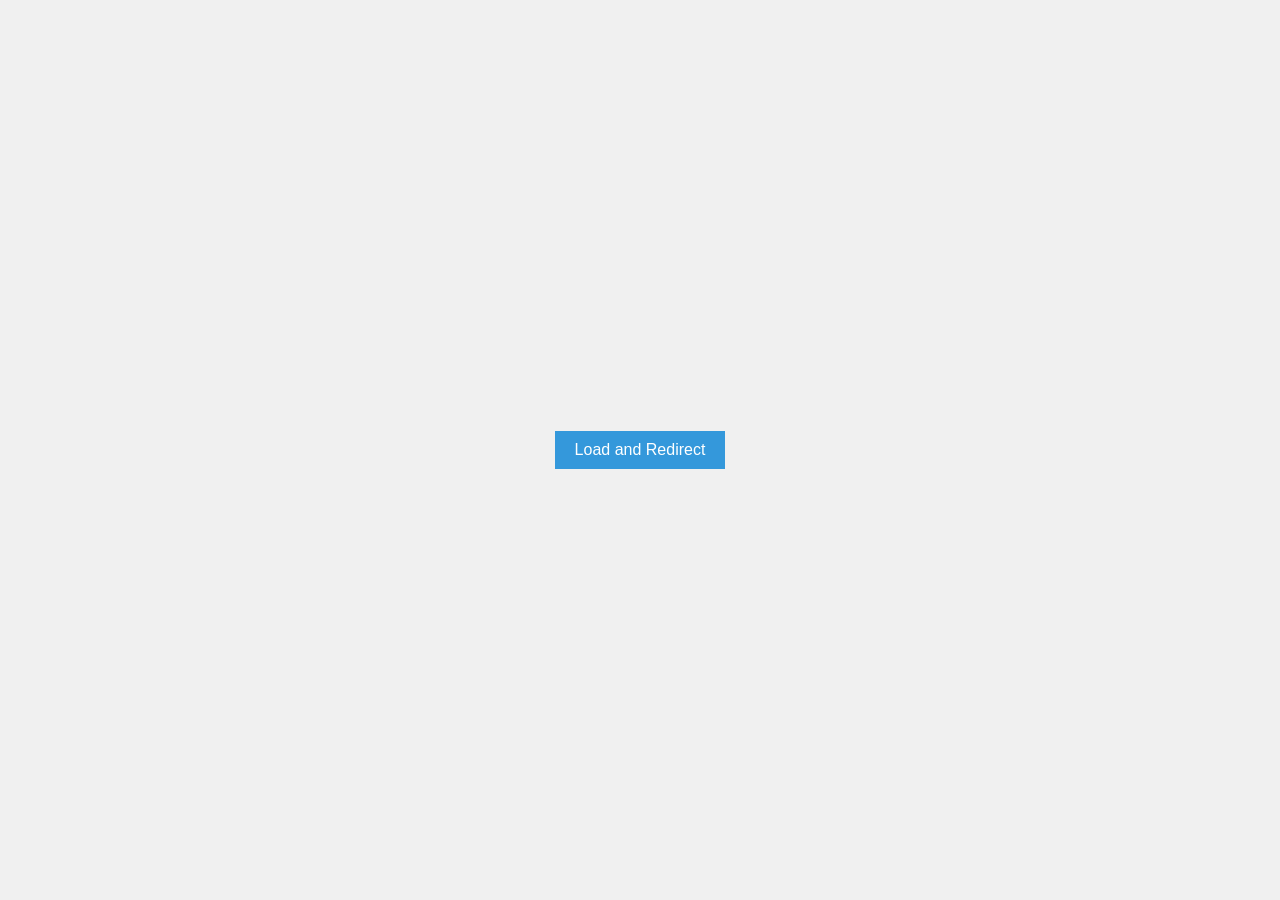
<file: index.html>
<!DOCTYPE html>
<html lang="en">
<head>
  <meta charset="UTF-8">
  <meta name="viewport" content="width=device-width, initial-scale=1.0">
  <link rel="stylesheet" href="styles.css">
  <title>Loading Page Example</title>
</head>
<body>
  <button id="loadButton">Load and Redirect</button>

  <script src="script.js"></script>
</body>
</html>
</file>
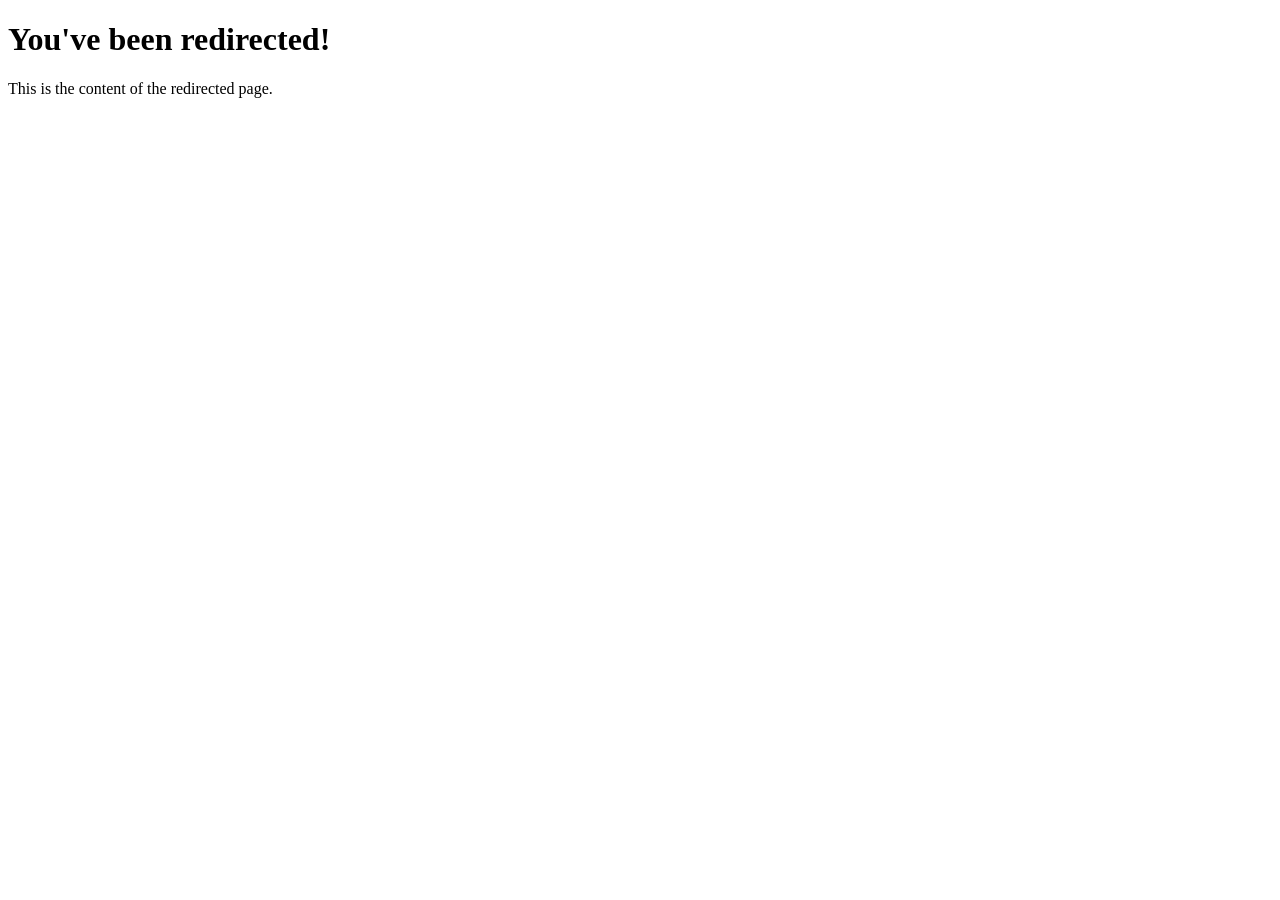
<file: redirected_page.html>
<!DOCTYPE html>
<html lang="en">
<head>
  <meta charset="UTF-8">
  <meta name="viewport" content="width=device-width, initial-scale=1.0">
  <title>Redirected Page</title>
</head>
<body>
  <h1>You've been redirected!</h1>
  <p>This is the content of the redirected page.</p>
</body>
</html>
</file>
<file: styles.css>
body {
    margin: 0;
    padding: 0;
    font-family: Arial, sans-serif;
    display: flex;
    justify-content: center;
    align-items: center;
    height: 100vh;
    background-color: #f0f0f0;
  }
  
  button {
    padding: 10px 20px;
    font-size: 16px;
    background-color: #3498db;
    color: white;
    border: none;
    cursor: pointer;
  }
  
  /* Loading animation */
  .loader-wrapper {
    position: fixed;
    top: 0;
    left: 0;
    width: 100%;
    height: 100%;
    background-color: rgba(255, 255, 255, 0.8);
    display: flex;
    justify-content: center;
    align-items: center;
    z-index: 9999;
  }
  
  .loader {
    border: 8px solid #f3f3f3;
    border-top: 8px solid #3498db;
    border-radius: 50%;
    width: 50px;
    height: 50px;
    animation: spin 2s linear infinite;
  }
  
  @keyframes spin {
    0% { transform: rotate(0deg); }
    100% { transform: rotate(360deg); }
  }
</file>
